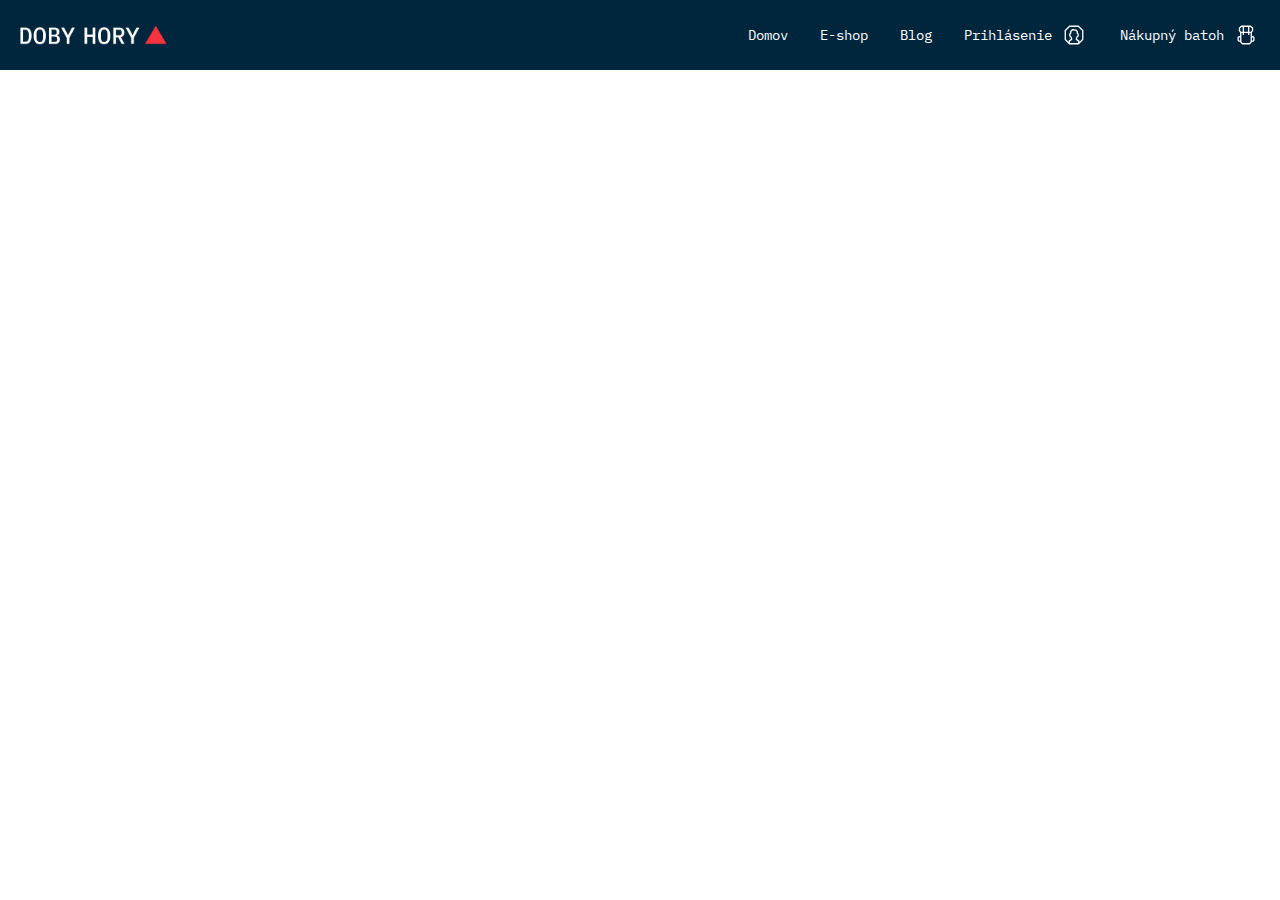
<file: index.html>
<!doctype html><html lang="sk"><head><meta charset="utf-8"/><link rel="shortcut icon" href="/favicon/favicon-16x16.png"/><link rel="apple-touch-icon" sizes="180x180" href="/favicon/apple-touch-icon.png"><link rel="icon" type="image/png" sizes="32x32" href="/favicon/favicon-32x32.png"><link rel="icon" type="image/png" sizes="16x16" href="/favicon/favicon-16x16.png"><link rel="mask-icon" href="/favicon/safari-pinned-tab.svg" color="#f5333f"><meta name="msapplication-TileColor" content="#00263e"><meta name="theme-color" content="#ffffff"><meta name="facebook-domain-verification" content="xptvxv1n4vqr1ybcdipebuq5ibtp9j"/><meta name="viewport" content="width=device-width,initial-scale=1,maximum-scale=1,shrink-to-fit=no"/><link rel="manifest" href="/manifest.json"/><link rel="preconnect" href="https://fonts.gstatic.com"><link href="https://fonts.googleapis.com/css2?family=IBM+Plex+Mono:wght@400;500;600;700&family=IBM+Plex+Sans:wght@400;500;600;700&display=swap" rel="stylesheet"><script id="Cookiebot" src="https://consent.cookiebot.com/uc.js" data-cbid="2a2210cc-ce22-47c4-9ac2-9be49b66553d" data-blockingmode="auto" type="text/javascript"></script><script type="text/javascript">!function(n){if("/"===n.search[1]){var a=n.search.slice(1).split("&").map((function(n){return n.replace(/~and~/g,"&")})).join("?");window.history.replaceState(null,null,n.pathname.slice(0,-1)+a+n.hash)}}(window.location)</script><title>▲</title><link href="/static/css/5.8cec82bf.chunk.css" rel="stylesheet"><link href="/static/css/main.237de4ea.chunk.css" rel="stylesheet"></head><body><noscript>You need to enable JavaScript to run this app.</noscript><div id="root"></div><script>!function(e){function t(t){for(var n,o,f=t[0],u=t[1],i=t[2],d=0,s=[];d<f.length;d++)o=f[d],Object.prototype.hasOwnProperty.call(c,o)&&c[o]&&s.push(c[o][0]),c[o]=0;for(n in u)Object.prototype.hasOwnProperty.call(u,n)&&(e[n]=u[n]);for(l&&l(t);s.length;)s.shift()();return a.push.apply(a,i||[]),r()}function r(){for(var e,t=0;t<a.length;t++){for(var r=a[t],n=!0,o=1;o<r.length;o++){var u=r[o];0!==c[u]&&(n=!1)}n&&(a.splice(t--,1),e=f(f.s=r[0]))}return e}var n={},o={4:0},c={4:0},a=[];function f(t){if(n[t])return n[t].exports;var r=n[t]={i:t,l:!1,exports:{}};return e[t].call(r.exports,r,r.exports,f),r.l=!0,r.exports}f.e=function(e){var t=[];o[e]?t.push(o[e]):0!==o[e]&&{2:1}[e]&&t.push(o[e]=new Promise((function(t,r){for(var n="static/css/"+({}[e]||e)+"."+{0:"31d6cfe0",1:"31d6cfe0",2:"0b25bf28",6:"31d6cfe0",7:"31d6cfe0",8:"31d6cfe0",9:"31d6cfe0",10:"31d6cfe0",11:"31d6cfe0",12:"31d6cfe0",13:"31d6cfe0",14:"31d6cfe0",15:"31d6cfe0",16:"31d6cfe0",17:"31d6cfe0",18:"31d6cfe0",19:"31d6cfe0"}[e]+".chunk.css",c=f.p+n,a=document.getElementsByTagName("link"),u=0;u<a.length;u++){var i=(l=a[u]).getAttribute("data-href")||l.getAttribute("href");if("stylesheet"===l.rel&&(i===n||i===c))return t()}var d=document.getElementsByTagName("style");for(u=0;u<d.length;u++){var l;if((i=(l=d[u]).getAttribute("data-href"))===n||i===c)return t()}var s=document.createElement("link");s.rel="stylesheet",s.type="text/css",s.onload=t,s.onerror=function(t){var n=t&&t.target&&t.target.src||c,a=new Error("Loading CSS chunk "+e+" failed.\n("+n+")");a.code="CSS_CHUNK_LOAD_FAILED",a.request=n,delete o[e],s.parentNode.removeChild(s),r(a)},s.href=c,document.getElementsByTagName("head")[0].appendChild(s)})).then((function(){o[e]=0})));var r=c[e];if(0!==r)if(r)t.push(r[2]);else{var n=new Promise((function(t,n){r=c[e]=[t,n]}));t.push(r[2]=n);var a,u=document.createElement("script");u.charset="utf-8",u.timeout=120,f.nc&&u.setAttribute("nonce",f.nc),u.src=function(e){return f.p+"static/js/"+({}[e]||e)+"."+{0:"4b3268f2",1:"167db8b6",2:"82e6a454",6:"86de0fd8",7:"47ebe751",8:"acb4909f",9:"5d7917f4",10:"f71b3e8e",11:"4278464c",12:"1cf5099f",13:"7a3859e4",14:"1bd1cc76",15:"707f9028",16:"ef2f9767",17:"2cd14cdb",18:"6a283958",19:"1c37f7de"}[e]+".chunk.js"}(e);var i=new Error;a=function(t){u.onerror=u.onload=null,clearTimeout(d);var r=c[e];if(0!==r){if(r){var n=t&&("load"===t.type?"missing":t.type),o=t&&t.target&&t.target.src;i.message="Loading chunk "+e+" failed.\n("+n+": "+o+")",i.name="ChunkLoadError",i.type=n,i.request=o,r[1](i)}c[e]=void 0}};var d=setTimeout((function(){a({type:"timeout",target:u})}),12e4);u.onerror=u.onload=a,document.head.appendChild(u)}return Promise.all(t)},f.m=e,f.c=n,f.d=function(e,t,r){f.o(e,t)||Object.defineProperty(e,t,{enumerable:!0,get:r})},f.r=function(e){"undefined"!=typeof Symbol&&Symbol.toStringTag&&Object.defineProperty(e,Symbol.toStringTag,{value:"Module"}),Object.defineProperty(e,"__esModule",{value:!0})},f.t=function(e,t){if(1&t&&(e=f(e)),8&t)return e;if(4&t&&"object"==typeof e&&e&&e.__esModule)return e;var r=Object.create(null);if(f.r(r),Object.defineProperty(r,"default",{enumerable:!0,value:e}),2&t&&"string"!=typeof e)for(var n in e)f.d(r,n,function(t){return e[t]}.bind(null,n));return r},f.n=function(e){var t=e&&e.__esModule?function(){return e.default}:function(){return e};return f.d(t,"a",t),t},f.o=function(e,t){return Object.prototype.hasOwnProperty.call(e,t)},f.p="/",f.oe=function(e){throw console.error(e),e};var u=this.webpackJsonpdoby=this.webpackJsonpdoby||[],i=u.push.bind(u);u.push=t,u=u.slice();for(var d=0;d<u.length;d++)t(u[d]);var l=i;r()}([])</script><script src="/static/js/5.a0c75824.chunk.js"></script><script src="/static/js/main.353a31a3.chunk.js"></script></body></html>
</file>
<file: static/css/5.8cec82bf.chunk.css>
.Toastify__toast-container{z-index:9999;-webkit-transform:translateZ(9999px);position:fixed;padding:4px;width:320px;box-sizing:border-box;color:#fff}.Toastify__toast-container--top-left{top:1em;left:1em}.Toastify__toast-container--top-center{top:1em;left:50%;-webkit-transform:translateX(-50%);transform:translateX(-50%)}.Toastify__toast-container--top-right{top:1em;right:1em}.Toastify__toast-container--bottom-left{bottom:1em;left:1em}.Toastify__toast-container--bottom-center{bottom:1em;left:50%;-webkit-transform:translateX(-50%);transform:translateX(-50%)}.Toastify__toast-container--bottom-right{bottom:1em;right:1em}@media only screen and (max-width:480px){.Toastify__toast-container{width:100vw;padding:0;left:0;margin:0}.Toastify__toast-container--top-center,.Toastify__toast-container--top-left,.Toastify__toast-container--top-right{top:0;-webkit-transform:translateX(0);transform:translateX(0)}.Toastify__toast-container--bottom-center,.Toastify__toast-container--bottom-left,.Toastify__toast-container--bottom-right{bottom:0;-webkit-transform:translateX(0);transform:translateX(0)}.Toastify__toast-container--rtl{right:0;left:auto}}.Toastify__toast{position:relative;min-height:64px;box-sizing:border-box;margin-bottom:1rem;padding:8px;border-radius:4px;box-shadow:0 1px 10px 0 rgba(0,0,0,.1),0 2px 15px 0 rgba(0,0,0,.05);display:-webkit-flex;display:flex;-webkit-justify-content:space-between;justify-content:space-between;max-height:800px;overflow:hidden;font-family:sans-serif;cursor:pointer;direction:ltr}.Toastify__toast--rtl{direction:rtl}.Toastify__toast--dark{background:#121212;color:#fff}.Toastify__toast--default{background:#fff;color:#aaa}.Toastify__toast--info{background:#3498db}.Toastify__toast--success{background:#07bc0c}.Toastify__toast--warning{background:#f1c40f}.Toastify__toast--error{background:#e74c3c}.Toastify__toast-body{margin:auto 0;-webkit-flex:1 1 auto;flex:1 1 auto;padding:6px}.Toastify--animate{-webkit-animation-fill-mode:both;animation-fill-mode:both;-webkit-animation-duration:.7s;animation-duration:.7s}@media only screen and (max-width:480px){.Toastify__toast{margin-bottom:0;border-radius:0}}.Toastify__close-button{color:#fff;background:transparent;outline:none;border:none;padding:0;cursor:pointer;opacity:.7;transition:.3s ease;-webkit-align-self:flex-start;align-self:flex-start}.Toastify__close-button--default{color:#000;opacity:.3}.Toastify__close-button>svg{fill:currentColor;height:16px;width:14px}.Toastify__close-button:focus,.Toastify__close-button:hover{opacity:1}@-webkit-keyframes Toastify__trackProgress{0%{-webkit-transform:scaleX(1);transform:scaleX(1)}to{-webkit-transform:scaleX(0);transform:scaleX(0)}}@keyframes Toastify__trackProgress{0%{-webkit-transform:scaleX(1);transform:scaleX(1)}to{-webkit-transform:scaleX(0);transform:scaleX(0)}}.Toastify__progress-bar{position:absolute;bottom:0;left:0;width:100%;height:5px;z-index:9999;opacity:.7;background-color:hsla(0,0%,100%,.7);-webkit-transform-origin:left;transform-origin:left}.Toastify__progress-bar--animated{-webkit-animation:Toastify__trackProgress linear 1 forwards;animation:Toastify__trackProgress linear 1 forwards}.Toastify__progress-bar--controlled{transition:-webkit-transform .2s;transition:transform .2s;transition:transform .2s,-webkit-transform .2s}.Toastify__progress-bar--rtl{right:0;left:auto;-webkit-transform-origin:right;transform-origin:right}.Toastify__progress-bar--default{background:linear-gradient(90deg,#4cd964,#5ac8fa,#007aff,#34aadc,#5856d6,#ff2d55)}.Toastify__progress-bar--dark{background:#bb86fc}@-webkit-keyframes Toastify__bounceInRight{0%,60%,75%,90%,to{-webkit-animation-timing-function:cubic-bezier(.215,.61,.355,1);animation-timing-function:cubic-bezier(.215,.61,.355,1)}0%{opacity:0;-webkit-transform:translate3d(3000px,0,0);transform:translate3d(3000px,0,0)}60%{opacity:1;-webkit-transform:translate3d(-25px,0,0);transform:translate3d(-25px,0,0)}75%{-webkit-transform:translate3d(10px,0,0);transform:translate3d(10px,0,0)}90%{-webkit-transform:translate3d(-5px,0,0);transform:translate3d(-5px,0,0)}to{-webkit-transform:none;transform:none}}@keyframes Toastify__bounceInRight{0%,60%,75%,90%,to{-webkit-animation-timing-function:cubic-bezier(.215,.61,.355,1);animation-timing-function:cubic-bezier(.215,.61,.355,1)}0%{opacity:0;-webkit-transform:translate3d(3000px,0,0);transform:translate3d(3000px,0,0)}60%{opacity:1;-webkit-transform:translate3d(-25px,0,0);transform:translate3d(-25px,0,0)}75%{-webkit-transform:translate3d(10px,0,0);transform:translate3d(10px,0,0)}90%{-webkit-transform:translate3d(-5px,0,0);transform:translate3d(-5px,0,0)}to{-webkit-transform:none;transform:none}}@-webkit-keyframes Toastify__bounceOutRight{20%{opacity:1;-webkit-transform:translate3d(-20px,0,0);transform:translate3d(-20px,0,0)}to{opacity:0;-webkit-transform:translate3d(2000px,0,0);transform:translate3d(2000px,0,0)}}@keyframes Toastify__bounceOutRight{20%{opacity:1;-webkit-transform:translate3d(-20px,0,0);transform:translate3d(-20px,0,0)}to{opacity:0;-webkit-transform:translate3d(2000px,0,0);transform:translate3d(2000px,0,0)}}@-webkit-keyframes Toastify__bounceInLeft{0%,60%,75%,90%,to{-webkit-animation-timing-function:cubic-bezier(.215,.61,.355,1);animation-timing-function:cubic-bezier(.215,.61,.355,1)}0%{opacity:0;-webkit-transform:translate3d(-3000px,0,0);transform:translate3d(-3000px,0,0)}60%{opacity:1;-webkit-transform:translate3d(25px,0,0);transform:translate3d(25px,0,0)}75%{-webkit-transform:translate3d(-10px,0,0);transform:translate3d(-10px,0,0)}90%{-webkit-transform:translate3d(5px,0,0);transform:translate3d(5px,0,0)}to{-webkit-transform:none;transform:none}}@keyframes Toastify__bounceInLeft{0%,60%,75%,90%,to{-webkit-animation-timing-function:cubic-bezier(.215,.61,.355,1);animation-timing-function:cubic-bezier(.215,.61,.355,1)}0%{opacity:0;-webkit-transform:translate3d(-3000px,0,0);transform:translate3d(-3000px,0,0)}60%{opacity:1;-webkit-transform:translate3d(25px,0,0);transform:translate3d(25px,0,0)}75%{-webkit-transform:translate3d(-10px,0,0);transform:translate3d(-10px,0,0)}90%{-webkit-transform:translate3d(5px,0,0);transform:translate3d(5px,0,0)}to{-webkit-transform:none;transform:none}}@-webkit-keyframes Toastify__bounceOutLeft{20%{opacity:1;-webkit-transform:translate3d(20px,0,0);transform:translate3d(20px,0,0)}to{opacity:0;-webkit-transform:translate3d(-2000px,0,0);transform:translate3d(-2000px,0,0)}}@keyframes Toastify__bounceOutLeft{20%{opacity:1;-webkit-transform:translate3d(20px,0,0);transform:translate3d(20px,0,0)}to{opacity:0;-webkit-transform:translate3d(-2000px,0,0);transform:translate3d(-2000px,0,0)}}@-webkit-keyframes Toastify__bounceInUp{0%,60%,75%,90%,to{-webkit-animation-timing-function:cubic-bezier(.215,.61,.355,1);animation-timing-function:cubic-bezier(.215,.61,.355,1)}0%{opacity:0;-webkit-transform:translate3d(0,3000px,0);transform:translate3d(0,3000px,0)}60%{opacity:1;-webkit-transform:translate3d(0,-20px,0);transform:translate3d(0,-20px,0)}75%{-webkit-transform:translate3d(0,10px,0);transform:translate3d(0,10px,0)}90%{-webkit-transform:translate3d(0,-5px,0);transform:translate3d(0,-5px,0)}to{-webkit-transform:translateZ(0);transform:translateZ(0)}}@keyframes Toastify__bounceInUp{0%,60%,75%,90%,to{-webkit-animation-timing-function:cubic-bezier(.215,.61,.355,1);animation-timing-function:cubic-bezier(.215,.61,.355,1)}0%{opacity:0;-webkit-transform:translate3d(0,3000px,0);transform:translate3d(0,3000px,0)}60%{opacity:1;-webkit-transform:translate3d(0,-20px,0);transform:translate3d(0,-20px,0)}75%{-webkit-transform:translate3d(0,10px,0);transform:translate3d(0,10px,0)}90%{-webkit-transform:translate3d(0,-5px,0);transform:translate3d(0,-5px,0)}to{-webkit-transform:translateZ(0);transform:translateZ(0)}}@-webkit-keyframes Toastify__bounceOutUp{20%{-webkit-transform:translate3d(0,-10px,0);transform:translate3d(0,-10px,0)}40%,45%{opacity:1;-webkit-transform:translate3d(0,20px,0);transform:translate3d(0,20px,0)}to{opacity:0;-webkit-transform:translate3d(0,-2000px,0);transform:translate3d(0,-2000px,0)}}@keyframes Toastify__bounceOutUp{20%{-webkit-transform:translate3d(0,-10px,0);transform:translate3d(0,-10px,0)}40%,45%{opacity:1;-webkit-transform:translate3d(0,20px,0);transform:translate3d(0,20px,0)}to{opacity:0;-webkit-transform:translate3d(0,-2000px,0);transform:translate3d(0,-2000px,0)}}@-webkit-keyframes Toastify__bounceInDown{0%,60%,75%,90%,to{-webkit-animation-timing-function:cubic-bezier(.215,.61,.355,1);animation-timing-function:cubic-bezier(.215,.61,.355,1)}0%{opacity:0;-webkit-transform:translate3d(0,-3000px,0);transform:translate3d(0,-3000px,0)}60%{opacity:1;-webkit-transform:translate3d(0,25px,0);transform:translate3d(0,25px,0)}75%{-webkit-transform:translate3d(0,-10px,0);transform:translate3d(0,-10px,0)}90%{-webkit-transform:translate3d(0,5px,0);transform:translate3d(0,5px,0)}to{-webkit-transform:none;transform:none}}@keyframes Toastify__bounceInDown{0%,60%,75%,90%,to{-webkit-animation-timing-function:cubic-bezier(.215,.61,.355,1);animation-timing-function:cubic-bezier(.215,.61,.355,1)}0%{opacity:0;-webkit-transform:translate3d(0,-3000px,0);transform:translate3d(0,-3000px,0)}60%{opacity:1;-webkit-transform:translate3d(0,25px,0);transform:translate3d(0,25px,0)}75%{-webkit-transform:translate3d(0,-10px,0);transform:translate3d(0,-10px,0)}90%{-webkit-transform:translate3d(0,5px,0);transform:translate3d(0,5px,0)}to{-webkit-transform:none;transform:none}}@-webkit-keyframes Toastify__bounceOutDown{20%{-webkit-transform:translate3d(0,10px,0);transform:translate3d(0,10px,0)}40%,45%{opacity:1;-webkit-transform:translate3d(0,-20px,0);transform:translate3d(0,-20px,0)}to{opacity:0;-webkit-transform:translate3d(0,2000px,0);transform:translate3d(0,2000px,0)}}@keyframes Toastify__bounceOutDown{20%{-webkit-transform:translate3d(0,10px,0);transform:translate3d(0,10px,0)}40%,45%{opacity:1;-webkit-transform:translate3d(0,-20px,0);transform:translate3d(0,-20px,0)}to{opacity:0;-webkit-transform:translate3d(0,2000px,0);transform:translate3d(0,2000px,0)}}.Toastify__bounce-enter--bottom-left,.Toastify__bounce-enter--top-left{-webkit-animation-name:Toastify__bounceInLeft;animation-name:Toastify__bounceInLeft}.Toastify__bounce-enter--bottom-right,.Toastify__bounce-enter--top-right{-webkit-animation-name:Toastify__bounceInRight;animation-name:Toastify__bounceInRight}.Toastify__bounce-enter--top-center{-webkit-animation-name:Toastify__bounceInDown;animation-name:Toastify__bounceInDown}.Toastify__bounce-enter--bottom-center{-webkit-animation-name:Toastify__bounceInUp;animation-name:Toastify__bounceInUp}.Toastify__bounce-exit--bottom-left,.Toastify__bounce-exit--top-left{-webkit-animation-name:Toastify__bounceOutLeft;animation-name:Toastify__bounceOutLeft}.Toastify__bounce-exit--bottom-right,.Toastify__bounce-exit--top-right{-webkit-animation-name:Toastify__bounceOutRight;animation-name:Toastify__bounceOutRight}.Toastify__bounce-exit--top-center{-webkit-animation-name:Toastify__bounceOutUp;animation-name:Toastify__bounceOutUp}.Toastify__bounce-exit--bottom-center{-webkit-animation-name:Toastify__bounceOutDown;animation-name:Toastify__bounceOutDown}@-webkit-keyframes Toastify__zoomIn{0%{opacity:0;-webkit-transform:scale3d(.3,.3,.3);transform:scale3d(.3,.3,.3)}50%{opacity:1}}@keyframes Toastify__zoomIn{0%{opacity:0;-webkit-transform:scale3d(.3,.3,.3);transform:scale3d(.3,.3,.3)}50%{opacity:1}}@-webkit-keyframes Toastify__zoomOut{0%{opacity:1}50%{opacity:0;-webkit-transform:scale3d(.3,.3,.3);transform:scale3d(.3,.3,.3)}to{opacity:0}}@keyframes Toastify__zoomOut{0%{opacity:1}50%{opacity:0;-webkit-transform:scale3d(.3,.3,.3);transform:scale3d(.3,.3,.3)}to{opacity:0}}.Toastify__zoom-enter{-webkit-animation-name:Toastify__zoomIn;animation-name:Toastify__zoomIn}.Toastify__zoom-exit{-webkit-animation-name:Toastify__zoomOut;animation-name:Toastify__zoomOut}@-webkit-keyframes Toastify__flipIn{0%{-webkit-transform:perspective(400px) rotateX(90deg);transform:perspective(400px) rotateX(90deg);-webkit-animation-timing-function:ease-in;animation-timing-function:ease-in;opacity:0}40%{-webkit-transform:perspective(400px) rotateX(-20deg);transform:perspective(400px) rotateX(-20deg);-webkit-animation-timing-function:ease-in;animation-timing-function:ease-in}60%{-webkit-transform:perspective(400px) rotateX(10deg);transform:perspective(400px) rotateX(10deg);opacity:1}80%{-webkit-transform:perspective(400px) rotateX(-5deg);transform:perspective(400px) rotateX(-5deg)}to{-webkit-transform:perspective(400px);transform:perspective(400px)}}@keyframes Toastify__flipIn{0%{-webkit-transform:perspective(400px) rotateX(90deg);transform:perspective(400px) rotateX(90deg);-webkit-animation-timing-function:ease-in;animation-timing-function:ease-in;opacity:0}40%{-webkit-transform:perspective(400px) rotateX(-20deg);transform:perspective(400px) rotateX(-20deg);-webkit-animation-timing-function:ease-in;animation-timing-function:ease-in}60%{-webkit-transform:perspective(400px) rotateX(10deg);transform:perspective(400px) rotateX(10deg);opacity:1}80%{-webkit-transform:perspective(400px) rotateX(-5deg);transform:perspective(400px) rotateX(-5deg)}to{-webkit-transform:perspective(400px);transform:perspective(400px)}}@-webkit-keyframes Toastify__flipOut{0%{-webkit-transform:perspective(400px);transform:perspective(400px)}30%{-webkit-transform:perspective(400px) rotateX(-20deg);transform:perspective(400px) rotateX(-20deg);opacity:1}to{-webkit-transform:perspective(400px) rotateX(90deg);transform:perspective(400px) rotateX(90deg);opacity:0}}@keyframes Toastify__flipOut{0%{-webkit-transform:perspective(400px);transform:perspective(400px)}30%{-webkit-transform:perspective(400px) rotateX(-20deg);transform:perspective(400px) rotateX(-20deg);opacity:1}to{-webkit-transform:perspective(400px) rotateX(90deg);transform:perspective(400px) rotateX(90deg);opacity:0}}.Toastify__flip-enter{-webkit-animation-name:Toastify__flipIn;animation-name:Toastify__flipIn}.Toastify__flip-exit{-webkit-animation-name:Toastify__flipOut;animation-name:Toastify__flipOut}@-webkit-keyframes Toastify__slideInRight{0%{-webkit-transform:translate3d(110%,0,0);transform:translate3d(110%,0,0);visibility:visible}to{-webkit-transform:translateZ(0);transform:translateZ(0)}}@keyframes Toastify__slideInRight{0%{-webkit-transform:translate3d(110%,0,0);transform:translate3d(110%,0,0);visibility:visible}to{-webkit-transform:translateZ(0);transform:translateZ(0)}}@-webkit-keyframes Toastify__slideInLeft{0%{-webkit-transform:translate3d(-110%,0,0);transform:translate3d(-110%,0,0);visibility:visible}to{-webkit-transform:translateZ(0);transform:translateZ(0)}}@keyframes Toastify__slideInLeft{0%{-webkit-transform:translate3d(-110%,0,0);transform:translate3d(-110%,0,0);visibility:visible}to{-webkit-transform:translateZ(0);transform:translateZ(0)}}@-webkit-keyframes Toastify__slideInUp{0%{-webkit-transform:translate3d(0,110%,0);transform:translate3d(0,110%,0);visibility:visible}to{-webkit-transform:translateZ(0);transform:translateZ(0)}}@keyframes Toastify__slideInUp{0%{-webkit-transform:translate3d(0,110%,0);transform:translate3d(0,110%,0);visibility:visible}to{-webkit-transform:translateZ(0);transform:translateZ(0)}}@-webkit-keyframes Toastify__slideInDown{0%{-webkit-transform:translate3d(0,-110%,0);transform:translate3d(0,-110%,0);visibility:visible}to{-webkit-transform:translateZ(0);transform:translateZ(0)}}@keyframes Toastify__slideInDown{0%{-webkit-transform:translate3d(0,-110%,0);transform:translate3d(0,-110%,0);visibility:visible}to{-webkit-transform:translateZ(0);transform:translateZ(0)}}@-webkit-keyframes Toastify__slideOutRight{0%{-webkit-transform:translateZ(0);transform:translateZ(0)}to{visibility:hidden;-webkit-transform:translate3d(110%,0,0);transform:translate3d(110%,0,0)}}@keyframes Toastify__slideOutRight{0%{-webkit-transform:translateZ(0);transform:translateZ(0)}to{visibility:hidden;-webkit-transform:translate3d(110%,0,0);transform:translate3d(110%,0,0)}}@-webkit-keyframes Toastify__slideOutLeft{0%{-webkit-transform:translateZ(0);transform:translateZ(0)}to{visibility:hidden;-webkit-transform:translate3d(-110%,0,0);transform:translate3d(-110%,0,0)}}@keyframes Toastify__slideOutLeft{0%{-webkit-transform:translateZ(0);transform:translateZ(0)}to{visibility:hidden;-webkit-transform:translate3d(-110%,0,0);transform:translate3d(-110%,0,0)}}@-webkit-keyframes Toastify__slideOutDown{0%{-webkit-transform:translateZ(0);transform:translateZ(0)}to{visibility:hidden;-webkit-transform:translate3d(0,500px,0);transform:translate3d(0,500px,0)}}@keyframes Toastify__slideOutDown{0%{-webkit-transform:translateZ(0);transform:translateZ(0)}to{visibility:hidden;-webkit-transform:translate3d(0,500px,0);transform:translate3d(0,500px,0)}}@-webkit-keyframes Toastify__slideOutUp{0%{-webkit-transform:translateZ(0);transform:translateZ(0)}to{visibility:hidden;-webkit-transform:translate3d(0,-500px,0);transform:translate3d(0,-500px,0)}}@keyframes Toastify__slideOutUp{0%{-webkit-transform:translateZ(0);transform:translateZ(0)}to{visibility:hidden;-webkit-transform:translate3d(0,-500px,0);transform:translate3d(0,-500px,0)}}.Toastify__slide-enter--bottom-left,.Toastify__slide-enter--top-left{-webkit-animation-name:Toastify__slideInLeft;animation-name:Toastify__slideInLeft}.Toastify__slide-enter--bottom-right,.Toastify__slide-enter--top-right{-webkit-animation-name:Toastify__slideInRight;animation-name:Toastify__slideInRight}.Toastify__slide-enter--top-center{-webkit-animation-name:Toastify__slideInDown;animation-name:Toastify__slideInDown}.Toastify__slide-enter--bottom-center{-webkit-animation-name:Toastify__slideInUp;animation-name:Toastify__slideInUp}.Toastify__slide-exit--bottom-left,.Toastify__slide-exit--top-left{-webkit-animation-name:Toastify__slideOutLeft;animation-name:Toastify__slideOutLeft}.Toastify__slide-exit--bottom-right,.Toastify__slide-exit--top-right{-webkit-animation-name:Toastify__slideOutRight;animation-name:Toastify__slideOutRight}.Toastify__slide-exit--top-center{-webkit-animation-name:Toastify__slideOutUp;animation-name:Toastify__slideOutUp}.Toastify__slide-exit--bottom-center{-webkit-animation-name:Toastify__slideOutDown;animation-name:Toastify__slideOutDown}.react-tel-input{font-family:"Roboto",sans-serif;font-size:15px;position:relative;width:100%}.react-tel-input :disabled{cursor:not-allowed}.react-tel-input .flag{width:16px;height:11px;background-image:url([data-uri])}.react-tel-input .ad{background-position:-16px 0}.react-tel-input .ae{background-position:-32px 0}.react-tel-input .af{background-position:-48px 0}.react-tel-input .ag{background-position:-64px 0}.react-tel-input .ai{background-position:-80px 0}.react-tel-input .al{background-position:-96px 0}.react-tel-input .am{background-position:-112px 0}.react-tel-input .ao{background-position:-128px 0}.react-tel-input .ar{background-position:-144px 0}.react-tel-input .as{background-position:-160px 0}.react-tel-input .at{background-position:-176px 0}.react-tel-input .au{background-position:-192px 0}.react-tel-input .aw{background-position:-208px 0}.react-tel-input .az{background-position:-224px 0}.react-tel-input .ba{background-position:-240px 0}.react-tel-input .bb{background-position:0 -11px}.react-tel-input .bd{background-position:-16px -11px}.react-tel-input .be{background-position:-32px -11px}.react-tel-input .bf{background-position:-48px -11px}.react-tel-input .bg{background-position:-64px -11px}.react-tel-input .bh{background-position:-80px -11px}.react-tel-input .bi{background-position:-96px -11px}.react-tel-input .bj{background-position:-112px -11px}.react-tel-input .bm{background-position:-128px -11px}.react-tel-input .bn{background-position:-144px -11px}.react-tel-input .bo{background-position:-160px -11px}.react-tel-input .br{background-position:-176px -11px}.react-tel-input .bs{background-position:-192px -11px}.react-tel-input .bt{background-position:-208px -11px}.react-tel-input .bw{background-position:-224px -11px}.react-tel-input .by{background-position:-240px -11px}.react-tel-input .bz{background-position:0 -22px}.react-tel-input .ca{background-position:-16px -22px}.react-tel-input .cd{background-position:-32px -22px}.react-tel-input .cf{background-position:-48px -22px}.react-tel-input .cg{background-position:-64px -22px}.react-tel-input .ch{background-position:-80px -22px}.react-tel-input .ci{background-position:-96px -22px}.react-tel-input .ck{background-position:-112px -22px}.react-tel-input .cl{background-position:-128px -22px}.react-tel-input .cm{background-position:-144px -22px}.react-tel-input .cn{background-position:-160px -22px}.react-tel-input .co{background-position:-176px -22px}.react-tel-input .cr{background-position:-192px -22px}.react-tel-input .cu{background-position:-208px -22px}.react-tel-input .cv{background-position:-224px -22px}.react-tel-input .cw{background-position:-240px -22px}.react-tel-input .cy{background-position:0 -33px}.react-tel-input .cz{background-position:-16px -33px}.react-tel-input .de{background-position:-32px -33px}.react-tel-input .dj{background-position:-48px -33px}.react-tel-input .dk{background-position:-64px -33px}.react-tel-input .dm{background-position:-80px -33px}.react-tel-input .do{background-position:-96px -33px}.react-tel-input .dz{background-position:-112px -33px}.react-tel-input .ec{background-position:-128px -33px}.react-tel-input .ee{background-position:-144px -33px}.react-tel-input .eg{background-position:-160px -33px}.react-tel-input .er{background-position:-176px -33px}.react-tel-input .es{background-position:-192px -33px}.react-tel-input .et{background-position:-208px -33px}.react-tel-input .fi{background-position:-224px -33px}.react-tel-input .fj{background-position:-240px -33px}.react-tel-input .fk{background-position:0 -44px}.react-tel-input .fm{background-position:-16px -44px}.react-tel-input .fo{background-position:-32px -44px}.react-tel-input .bl,.react-tel-input .fr,.react-tel-input .mf{background-position:-48px -44px}.react-tel-input .ga{background-position:-64px -44px}.react-tel-input .gb{background-position:-80px -44px}.react-tel-input .gd{background-position:-96px -44px}.react-tel-input .ge{background-position:-112px -44px}.react-tel-input .gf{background-position:-128px -44px}.react-tel-input .gh{background-position:-144px -44px}.react-tel-input .gi{background-position:-160px -44px}.react-tel-input .gl{background-position:-176px -44px}.react-tel-input .gm{background-position:-192px -44px}.react-tel-input .gn{background-position:-208px -44px}.react-tel-input .gp{background-position:-224px -44px}.react-tel-input .gq{background-position:-240px -44px}.react-tel-input .gr{background-position:0 -55px}.react-tel-input .gt{background-position:-16px -55px}.react-tel-input .gu{background-position:-32px -55px}.react-tel-input .gw{background-position:-48px -55px}.react-tel-input .gy{background-position:-64px -55px}.react-tel-input .hk{background-position:-80px -55px}.react-tel-input .hn{background-position:-96px -55px}.react-tel-input .hr{background-position:-112px -55px}.react-tel-input .ht{background-position:-128px -55px}.react-tel-input .hu{background-position:-144px -55px}.react-tel-input .id{background-position:-160px -55px}.react-tel-input .ie{background-position:-176px -55px}.react-tel-input .il{background-position:-192px -55px}.react-tel-input .in{background-position:-208px -55px}.react-tel-input .io{background-position:-224px -55px}.react-tel-input .iq{background-position:-240px -55px}.react-tel-input .ir{background-position:0 -66px}.react-tel-input .is{background-position:-16px -66px}.react-tel-input .it{background-position:-32px -66px}.react-tel-input .je{background-position:-144px -154px}.react-tel-input .jm{background-position:-48px -66px}.react-tel-input .jo{background-position:-64px -66px}.react-tel-input .jp{background-position:-80px -66px}.react-tel-input .ke{background-position:-96px -66px}.react-tel-input .kg{background-position:-112px -66px}.react-tel-input .kh{background-position:-128px -66px}.react-tel-input .ki{background-position:-144px -66px}.react-tel-input .xk{background-position:-128px -154px}.react-tel-input .km{background-position:-160px -66px}.react-tel-input .kn{background-position:-176px -66px}.react-tel-input .kp{background-position:-192px -66px}.react-tel-input .kr{background-position:-208px -66px}.react-tel-input .kw{background-position:-224px -66px}.react-tel-input .ky{background-position:-240px -66px}.react-tel-input .kz{background-position:0 -77px}.react-tel-input .la{background-position:-16px -77px}.react-tel-input .lb{background-position:-32px -77px}.react-tel-input .lc{background-position:-48px -77px}.react-tel-input .li{background-position:-64px -77px}.react-tel-input .lk{background-position:-80px -77px}.react-tel-input .lr{background-position:-96px -77px}.react-tel-input .ls{background-position:-112px -77px}.react-tel-input .lt{background-position:-128px -77px}.react-tel-input .lu{background-position:-144px -77px}.react-tel-input .lv{background-position:-160px -77px}.react-tel-input .ly{background-position:-176px -77px}.react-tel-input .ma{background-position:-192px -77px}.react-tel-input .mc{background-position:-208px -77px}.react-tel-input .md{background-position:-224px -77px}.react-tel-input .me{background-position:-112px -154px;height:12px}.react-tel-input .mg{background-position:0 -88px}.react-tel-input .mh{background-position:-16px -88px}.react-tel-input .mk{background-position:-32px -88px}.react-tel-input .ml{background-position:-48px -88px}.react-tel-input .mm{background-position:-64px -88px}.react-tel-input .mn{background-position:-80px -88px}.react-tel-input .mo{background-position:-96px -88px}.react-tel-input .mp{background-position:-112px -88px}.react-tel-input .mq{background-position:-128px -88px}.react-tel-input .mr{background-position:-144px -88px}.react-tel-input .ms{background-position:-160px -88px}.react-tel-input .mt{background-position:-176px -88px}.react-tel-input .mu{background-position:-192px -88px}.react-tel-input .mv{background-position:-208px -88px}.react-tel-input .mw{background-position:-224px -88px}.react-tel-input .mx{background-position:-240px -88px}.react-tel-input .my{background-position:0 -99px}.react-tel-input .mz{background-position:-16px -99px}.react-tel-input .na{background-position:-32px -99px}.react-tel-input .nc{background-position:-48px -99px}.react-tel-input .ne{background-position:-64px -99px}.react-tel-input .nf{background-position:-80px -99px}.react-tel-input .ng{background-position:-96px -99px}.react-tel-input .ni{background-position:-112px -99px}.react-tel-input .bq,.react-tel-input .nl{background-position:-128px -99px}.react-tel-input .no{background-position:-144px -99px}.react-tel-input .np{background-position:-160px -99px}.react-tel-input .nr{background-position:-176px -99px}.react-tel-input .nu{background-position:-192px -99px}.react-tel-input .nz{background-position:-208px -99px}.react-tel-input .om{background-position:-224px -99px}.react-tel-input .pa{background-position:-240px -99px}.react-tel-input .pe{background-position:0 -110px}.react-tel-input .pf{background-position:-16px -110px}.react-tel-input .pg{background-position:-32px -110px}.react-tel-input .ph{background-position:-48px -110px}.react-tel-input .pk{background-position:-64px -110px}.react-tel-input .pl{background-position:-80px -110px}.react-tel-input .pm{background-position:-96px -110px}.react-tel-input .pr{background-position:-112px -110px}.react-tel-input .ps{background-position:-128px -110px}.react-tel-input .pt{background-position:-144px -110px}.react-tel-input .pw{background-position:-160px -110px}.react-tel-input .py{background-position:-176px -110px}.react-tel-input .qa{background-position:-192px -110px}.react-tel-input .re{background-position:-208px -110px}.react-tel-input .ro{background-position:-224px -110px}.react-tel-input .rs{background-position:-240px -110px}.react-tel-input .ru{background-position:0 -121px}.react-tel-input .rw{background-position:-16px -121px}.react-tel-input .sa{background-position:-32px -121px}.react-tel-input .sb{background-position:-48px -121px}.react-tel-input .sc{background-position:-64px -121px}.react-tel-input .sd{background-position:-80px -121px}.react-tel-input .se{background-position:-96px -121px}.react-tel-input .sg{background-position:-112px -121px}.react-tel-input .sh{background-position:-128px -121px}.react-tel-input .si{background-position:-144px -121px}.react-tel-input .sk{background-position:-160px -121px}.react-tel-input .sl{background-position:-176px -121px}.react-tel-input .sm{background-position:-192px -121px}.react-tel-input .sn{background-position:-208px -121px}.react-tel-input .so{background-position:-224px -121px}.react-tel-input .sr{background-position:-240px -121px}.react-tel-input .ss{background-position:0 -132px}.react-tel-input .st{background-position:-16px -132px}.react-tel-input .sv{background-position:-32px -132px}.react-tel-input .sx{background-position:-48px -132px}.react-tel-input .sy{background-position:-64px -132px}.react-tel-input .sz{background-position:-80px -132px}.react-tel-input .tc{background-position:-96px -132px}.react-tel-input .td{background-position:-112px -132px}.react-tel-input .tg{background-position:-128px -132px}.react-tel-input .th{background-position:-144px -132px}.react-tel-input .tj{background-position:-160px -132px}.react-tel-input .tk{background-position:-176px -132px}.react-tel-input .tl{background-position:-192px -132px}.react-tel-input .tm{background-position:-208px -132px}.react-tel-input .tn{background-position:-224px -132px}.react-tel-input .to{background-position:-240px -132px}.react-tel-input .tr{background-position:0 -143px}.react-tel-input .tt{background-position:-16px -143px}.react-tel-input .tv{background-position:-32px -143px}.react-tel-input .tw{background-position:-48px -143px}.react-tel-input .tz{background-position:-64px -143px}.react-tel-input .ua{background-position:-80px -143px}.react-tel-input .ug{background-position:-96px -143px}.react-tel-input .us{background-position:-112px -143px}.react-tel-input .uy{background-position:-128px -143px}.react-tel-input .uz{background-position:-144px -143px}.react-tel-input .va{background-position:-160px -143px}.react-tel-input .vc{background-position:-176px -143px}.react-tel-input .ve{background-position:-192px -143px}.react-tel-input .vg{background-position:-208px -143px}.react-tel-input .vi{background-position:-224px -143px}.react-tel-input .vn{background-position:-240px -143px}.react-tel-input .vu{background-position:0 -154px}.react-tel-input .wf{background-position:-16px -154px}.react-tel-input .ws{background-position:-32px -154px}.react-tel-input .ye{background-position:-48px -154px}.react-tel-input .za{background-position:-64px -154px}.react-tel-input .zm{background-position:-80px -154px}.react-tel-input .zw{background-position:-96px -154px}.react-tel-input *{box-sizing:border-box;-moz-box-sizing:border-box}.react-tel-input .hide{display:none}.react-tel-input .v-hide{visibility:hidden}.react-tel-input .form-control{position:relative;font-size:14px;letter-spacing:.01rem;margin-top:0!important;margin-bottom:0!important;padding-left:48px;margin-left:0;background:#fff;border:1px solid #cacaca;border-radius:5px;line-height:25px;height:35px;width:300px;outline:none}.react-tel-input .form-control.invalid-number,.react-tel-input .form-control.invalid-number:focus{background-color:#faf0f0;border:1px solid #d79f9f;border-left-color:#cacaca}.react-tel-input .flag-dropdown{position:absolute;top:0;bottom:0;padding:0;background-color:#f5f5f5;border:1px solid #cacaca;border-radius:3px 0 0 3px}.react-tel-input .flag-dropdown:focus,.react-tel-input .flag-dropdown:hover{cursor:pointer}.react-tel-input .flag-dropdown.invalid-number{border-color:#d79f9f}.react-tel-input .flag-dropdown.open{z-index:2}.react-tel-input .flag-dropdown.open,.react-tel-input .flag-dropdown.open .selected-flag{background:#fff;border-radius:3px 0 0 0}.react-tel-input input[disabled]+.flag-dropdown:hover{cursor:default}.react-tel-input input[disabled]+.flag-dropdown:hover .selected-flag{background-color:initial}.react-tel-input .selected-flag{outline:none;position:relative;width:38px;height:100%;padding:0 0 0 8px;border-radius:3px 0 0 3px}.react-tel-input .selected-flag:focus,.react-tel-input .selected-flag:hover{background-color:#fff}.react-tel-input .selected-flag .flag{position:absolute;top:50%;margin-top:-5px}.react-tel-input .selected-flag .arrow{position:relative;top:50%;margin-top:-2px;left:20px;width:0;height:0;border-left:3px solid transparent;border-right:3px solid transparent;border-top:4px solid #555}.react-tel-input .selected-flag .arrow.up{border-top:none;border-bottom:4px solid #555}.react-tel-input .country-list{outline:none;z-index:1;list-style:none;position:absolute;padding:0;margin:10px 0 10px -1px;box-shadow:1px 2px 10px rgba(0,0,0,.35);background-color:#fff;width:300px;max-height:200px;overflow-y:scroll;border-radius:0 0 3px 3px}.react-tel-input .country-list .flag{display:inline-block}.react-tel-input .country-list .divider{padding-bottom:5px;margin-bottom:5px;border-bottom:1px solid #ccc}.react-tel-input .country-list .country{padding:7px 9px}.react-tel-input .country-list .country .dial-code{color:#6b6b6b}.react-tel-input .country-list .country.highlight,.react-tel-input .country-list .country:hover{background-color:#f1f1f1}.react-tel-input .country-list .flag{margin-right:7px;margin-top:2px}.react-tel-input .country-list .country-name{margin-right:6px}.react-tel-input .country-list .search{position:-webkit-sticky;position:sticky;top:0;background-color:#fff;padding:10px 0 6px 10px}.react-tel-input .country-list .search-emoji{font-size:15px}.react-tel-input .country-list .search-box{border:1px solid #cacaca;border-radius:3px;font-size:15px;line-height:15px;margin-left:6px;padding:3px 8px 5px;outline:none}.react-tel-input .country-list .no-entries-message{padding:7px 10px 11px;opacity:.7}.react-tel-input .invalid-number-message{color:#de0000}.react-tel-input .invalid-number-message,.react-tel-input .special-label{position:absolute;z-index:1;font-size:13px;left:46px;top:-8px;background:#fff;padding:0 2px}.react-tel-input .special-label{display:none;white-space:nowrap}
</file>
<file: static/css/main.237de4ea.chunk.css>
html{font-size:16px;line-height:1.3}body{margin:0;padding:0;font-family:"IBM Plex Sans",sans-serif;-webkit-font-smoothing:antialiased;-moz-osx-font-smoothing:grayscale;color:var(--secondary-color);background-color:#fff!important}code{font-family:source-code-pro,Menlo,Monaco,Consolas,"Courier New",monospace}:root{--primary-color:#70757a}.center{text-align:center}h1,h2,h3,h4,h5,h6{margin:0;padding:0;font-family:"IBM Plex Mono",monospace;font-weight:600;line-height:1.2}.emoji{height:1rem}h1{letter-spacing:-1px;font-size:2.5rem}h1 .emoji{height:2.5rem}h2{letter-spacing:-1px;font-size:2rem}h2 .emoji{height:2rem}h3{letter-spacing:-.5px;font-size:1.75rem}h3 .emoji{height:1.75rem}h4{letter-spacing:-.5px;font-size:1.5rem}h4 .emoji{height:1.5rem}h5{letter-spacing:-.5px;font-size:1.25rem}h5 .emoji{height:1.25rem}h6{letter-spacing:-.5px;font-size:1.125rem}h6 .emoji{height:1.125rem}@media screen and (min-width:992px){h1{letter-spacing:-1px;font-size:4rem}h1 .emoji{height:4rem}h2{letter-spacing:-1px;font-size:3rem}h2 .emoji{height:3rem}h3{letter-spacing:-.5px;font-size:2.5rem}h3 .emoji{height:2.5rem}h4{letter-spacing:-.5px;font-size:2rem}h4 .emoji{height:2rem}h5{letter-spacing:-.5px;font-size:1.5rem}h5 .emoji{height:1.5rem}h6{letter-spacing:-.5px;font-size:1.25rem}h6 .emoji{height:1.25rem}}

/*! Flickity v2.1.2
https://flickity.metafizzy.co
---------------------------------------------- */.flickity-enabled{position:relative}.flickity-enabled:focus{outline:none}.flickity-viewport{overflow:hidden;position:relative;height:100%}.flickity-slider{position:absolute;width:100%;height:100%}.flickity-enabled.is-draggable{-webkit-tap-highlight-color:transparent;-webkit-user-select:none;user-select:none}.flickity-enabled.is-draggable .flickity-viewport{cursor:move;cursor:-webkit-grab;cursor:grab}.flickity-enabled.is-draggable .flickity-viewport.is-pointer-down{cursor:-webkit-grabbing;cursor:grabbing}.flickity-button{position:absolute;background:hsla(0,0%,100%,.75);border:none;color:#333}.flickity-button:hover{background:#fff;cursor:pointer}.flickity-button:focus{outline:none;box-shadow:0 0 0 5px #19f}.flickity-button:active{opacity:.6}.flickity-button:disabled{opacity:.3;cursor:auto;pointer-events:none}.flickity-button-icon{fill:#333}.flickity-prev-next-button{top:50%;width:44px;height:44px;border-radius:50%;-webkit-transform:translateY(-50%);transform:translateY(-50%)}.flickity-prev-next-button.previous{left:10px}.flickity-prev-next-button.next{right:10px}.flickity-rtl .flickity-prev-next-button.previous{left:auto;right:10px}.flickity-rtl .flickity-prev-next-button.next{right:auto;left:10px}.flickity-prev-next-button .flickity-button-icon{position:absolute;left:20%;top:20%;width:60%;height:60%}.flickity-page-dots{position:absolute;width:100%;bottom:-25px;padding:0;margin:0;list-style:none;text-align:center;line-height:1}.flickity-rtl .flickity-page-dots{direction:rtl}.flickity-page-dots .dot{display:inline-block;width:10px;height:10px;margin:0 8px;background:#333;border-radius:50%;opacity:.25;cursor:pointer}.flickity-page-dots .dot.is-selected{opacity:1}.Toastify__toast{font-family:"IBM Plex Sans"!important;font-size:15px;line-height:140%}.Toastify__toast--info{background:#60bee8!important}.Toastify__toast--success{background:#99cb4d!important}.Toastify__toast--warning{background:#ee9e5d!important}.Toastify__toast--error{background:#f06363!important}@keyframes bounceIn{0%{opacity:0;-webkit-transform:scale(.3) translateZ(0);transform:scale(.3) translateZ(0)}50%{opacity:.9;-webkit-transform:scale(1.1);transform:scale(1.1)}80%{opacity:1;-webkit-transform:scale(.89);transform:scale(.89)}to{opacity:1;-webkit-transform:scale(1) translateZ(0);transform:scale(1) translateZ(0)}}@-webkit-keyframes bounceIn{0%{opacity:0;-webkit-transform:scale(.3) translateZ(0)}50%{opacity:.9;-webkit-transform:scale(1.1)}80%{opacity:1;-webkit-transform:scale(.89)}to{opacity:1;-webkit-transform:scale(1) translateZ(0)}}
</file>
